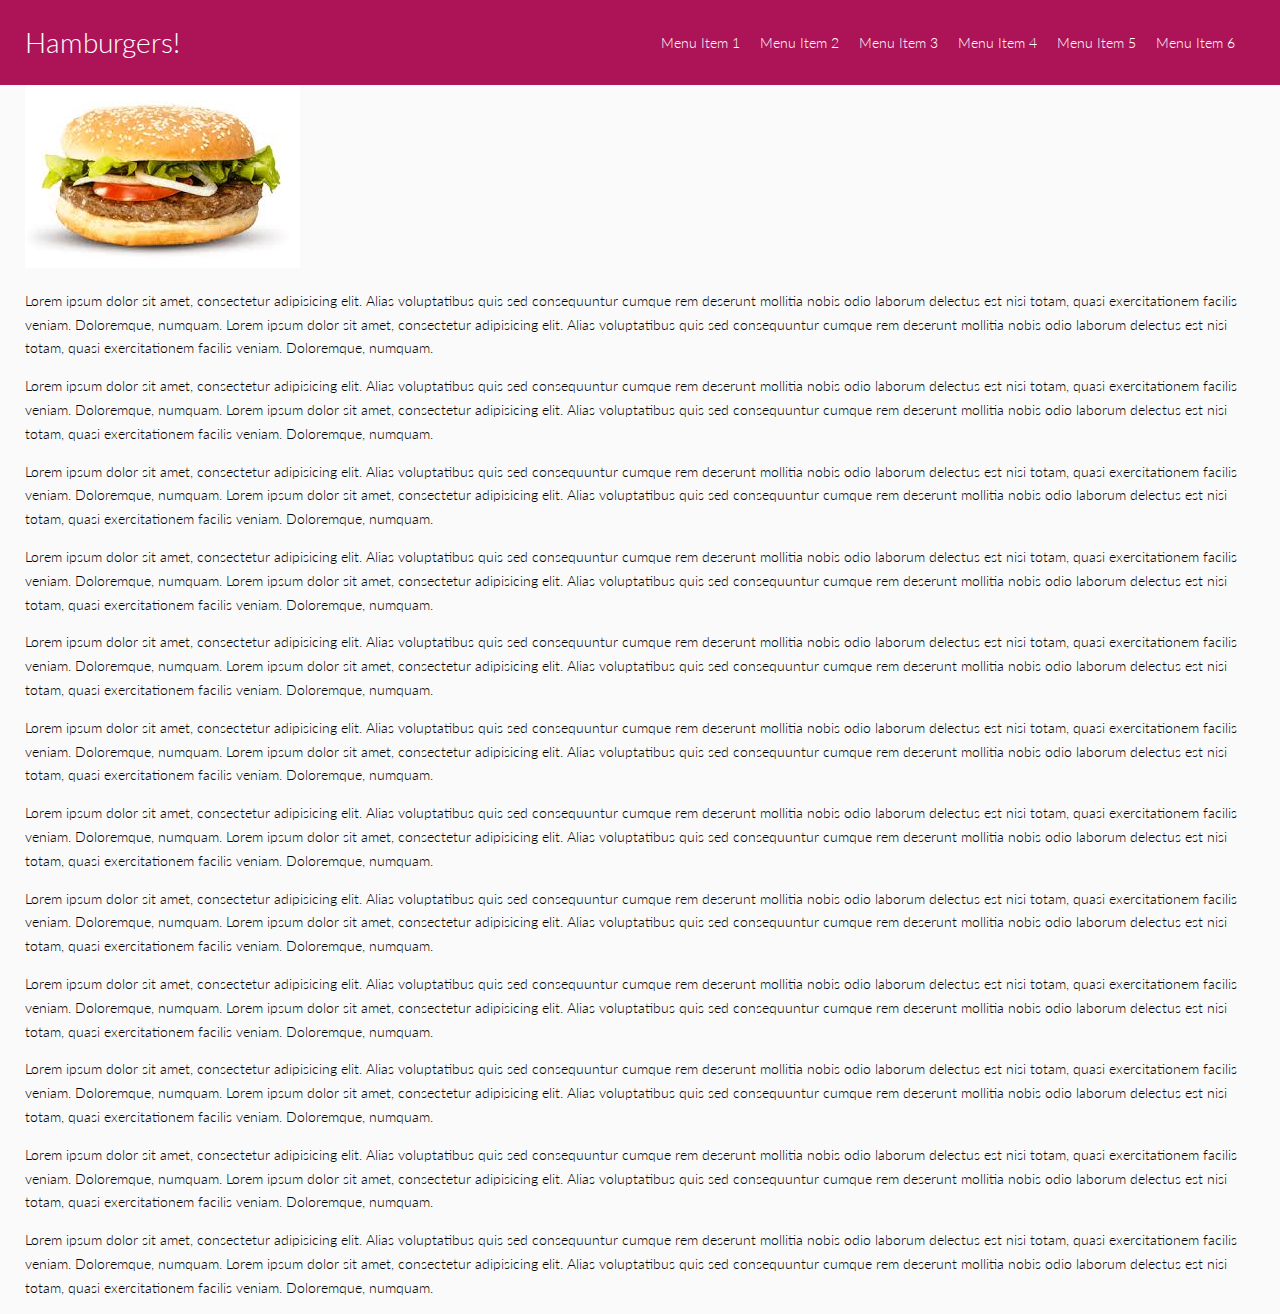
<file: hamburger/index.html>
<!DOCTYPE html>
<html lang="en">
<head>
	<meta charset="UTF-8">
	<title>Hamburgers</title>
	<link rel="stylesheet" href="http://maxcdn.bootstrapcdn.com/font-awesome/4.3.0/css/font-awesome.min.css">
	<link href='http://fonts.googleapis.com/css?family=Lato:300' rel='stylesheet' type='text/css'>
	<link rel="stylesheet" href="style.css">
</head>
<body>

	<header>
		<div class="wrapper flexParent">
			<h1>Hamburgers!</h1>
			<nav>
				<div class="fa fa-bars fa-2x js-menu"></div>
				<ul class="mainNav">
					<li><a href="#">Menu Item 1</a></li>
					<li><a href="#">Menu Item 2</a></li>
					<li><a href="#">Menu Item 3</a></li>
					<li><a href="#">Menu Item 4</a></li>
					<li><a href="#">Menu Item 5</a></li>
					<li><a href="#">Menu Item 6</a></li>
				</ul>
			</nav>
		</div>
	</header>
	
	<section>
		<div class="wrapper">

		<div class="zoomMe">
			<img src="images/burger.jpg" alt="">
		</div>
			<p>Lorem ipsum dolor sit amet, consectetur adipisicing elit. Alias voluptatibus quis sed consequuntur cumque rem deserunt mollitia nobis odio laborum delectus est nisi totam, quasi exercitationem facilis veniam. Doloremque, numquam. Lorem ipsum dolor sit amet, consectetur adipisicing elit. Alias voluptatibus quis sed consequuntur cumque rem deserunt mollitia nobis odio laborum delectus est nisi totam, quasi exercitationem facilis veniam. Doloremque, numquam.</p>

			<p>Lorem ipsum dolor sit amet, consectetur adipisicing elit. Alias voluptatibus quis sed consequuntur cumque rem deserunt mollitia nobis odio laborum delectus est nisi totam, quasi exercitationem facilis veniam. Doloremque, numquam. Lorem ipsum dolor sit amet, consectetur adipisicing elit. Alias voluptatibus quis sed consequuntur cumque rem deserunt mollitia nobis odio laborum delectus est nisi totam, quasi exercitationem facilis veniam. Doloremque, numquam.</p>

			<p>Lorem ipsum dolor sit amet, consectetur adipisicing elit. Alias voluptatibus quis sed consequuntur cumque rem deserunt mollitia nobis odio laborum delectus est nisi totam, quasi exercitationem facilis veniam. Doloremque, numquam. Lorem ipsum dolor sit amet, consectetur adipisicing elit. Alias voluptatibus quis sed consequuntur cumque rem deserunt mollitia nobis odio laborum delectus est nisi totam, quasi exercitationem facilis veniam. Doloremque, numquam.</p>

			<p>Lorem ipsum dolor sit amet, consectetur adipisicing elit. Alias voluptatibus quis sed consequuntur cumque rem deserunt mollitia nobis odio laborum delectus est nisi totam, quasi exercitationem facilis veniam. Doloremque, numquam. Lorem ipsum dolor sit amet, consectetur adipisicing elit. Alias voluptatibus quis sed consequuntur cumque rem deserunt mollitia nobis odio laborum delectus est nisi totam, quasi exercitationem facilis veniam. Doloremque, numquam.</p>

			<p>Lorem ipsum dolor sit amet, consectetur adipisicing elit. Alias voluptatibus quis sed consequuntur cumque rem deserunt mollitia nobis odio laborum delectus est nisi totam, quasi exercitationem facilis veniam. Doloremque, numquam. Lorem ipsum dolor sit amet, consectetur adipisicing elit. Alias voluptatibus quis sed consequuntur cumque rem deserunt mollitia nobis odio laborum delectus est nisi totam, quasi exercitationem facilis veniam. Doloremque, numquam.</p>

			<p>Lorem ipsum dolor sit amet, consectetur adipisicing elit. Alias voluptatibus quis sed consequuntur cumque rem deserunt mollitia nobis odio laborum delectus est nisi totam, quasi exercitationem facilis veniam. Doloremque, numquam. Lorem ipsum dolor sit amet, consectetur adipisicing elit. Alias voluptatibus quis sed consequuntur cumque rem deserunt mollitia nobis odio laborum delectus est nisi totam, quasi exercitationem facilis veniam. Doloremque, numquam.</p>

			<p>Lorem ipsum dolor sit amet, consectetur adipisicing elit. Alias voluptatibus quis sed consequuntur cumque rem deserunt mollitia nobis odio laborum delectus est nisi totam, quasi exercitationem facilis veniam. Doloremque, numquam. Lorem ipsum dolor sit amet, consectetur adipisicing elit. Alias voluptatibus quis sed consequuntur cumque rem deserunt mollitia nobis odio laborum delectus est nisi totam, quasi exercitationem facilis veniam. Doloremque, numquam.</p>

			<p>Lorem ipsum dolor sit amet, consectetur adipisicing elit. Alias voluptatibus quis sed consequuntur cumque rem deserunt mollitia nobis odio laborum delectus est nisi totam, quasi exercitationem facilis veniam. Doloremque, numquam. Lorem ipsum dolor sit amet, consectetur adipisicing elit. Alias voluptatibus quis sed consequuntur cumque rem deserunt mollitia nobis odio laborum delectus est nisi totam, quasi exercitationem facilis veniam. Doloremque, numquam.</p>

			<p>Lorem ipsum dolor sit amet, consectetur adipisicing elit. Alias voluptatibus quis sed consequuntur cumque rem deserunt mollitia nobis odio laborum delectus est nisi totam, quasi exercitationem facilis veniam. Doloremque, numquam. Lorem ipsum dolor sit amet, consectetur adipisicing elit. Alias voluptatibus quis sed consequuntur cumque rem deserunt mollitia nobis odio laborum delectus est nisi totam, quasi exercitationem facilis veniam. Doloremque, numquam.</p>

			<p>Lorem ipsum dolor sit amet, consectetur adipisicing elit. Alias voluptatibus quis sed consequuntur cumque rem deserunt mollitia nobis odio laborum delectus est nisi totam, quasi exercitationem facilis veniam. Doloremque, numquam. Lorem ipsum dolor sit amet, consectetur adipisicing elit. Alias voluptatibus quis sed consequuntur cumque rem deserunt mollitia nobis odio laborum delectus est nisi totam, quasi exercitationem facilis veniam. Doloremque, numquam.</p>

			<p>Lorem ipsum dolor sit amet, consectetur adipisicing elit. Alias voluptatibus quis sed consequuntur cumque rem deserunt mollitia nobis odio laborum delectus est nisi totam, quasi exercitationem facilis veniam. Doloremque, numquam. Lorem ipsum dolor sit amet, consectetur adipisicing elit. Alias voluptatibus quis sed consequuntur cumque rem deserunt mollitia nobis odio laborum delectus est nisi totam, quasi exercitationem facilis veniam. Doloremque, numquam.</p>

			<p>Lorem ipsum dolor sit amet, consectetur adipisicing elit. Alias voluptatibus quis sed consequuntur cumque rem deserunt mollitia nobis odio laborum delectus est nisi totam, quasi exercitationem facilis veniam. Doloremque, numquam. Lorem ipsum dolor sit amet, consectetur adipisicing elit. Alias voluptatibus quis sed consequuntur cumque rem deserunt mollitia nobis odio laborum delectus est nisi totam, quasi exercitationem facilis veniam. Doloremque, numquam.</p>


		</div>
	</section>


	<script src="https://ajax.googleapis.com/ajax/libs/jquery/1.10.2/jquery.min.js"></script>
	<script src="js/zoom-master/jquery.zoom.js"></script>
	<script src="js/main.js"></script>
	
</body>
</html>
</file>
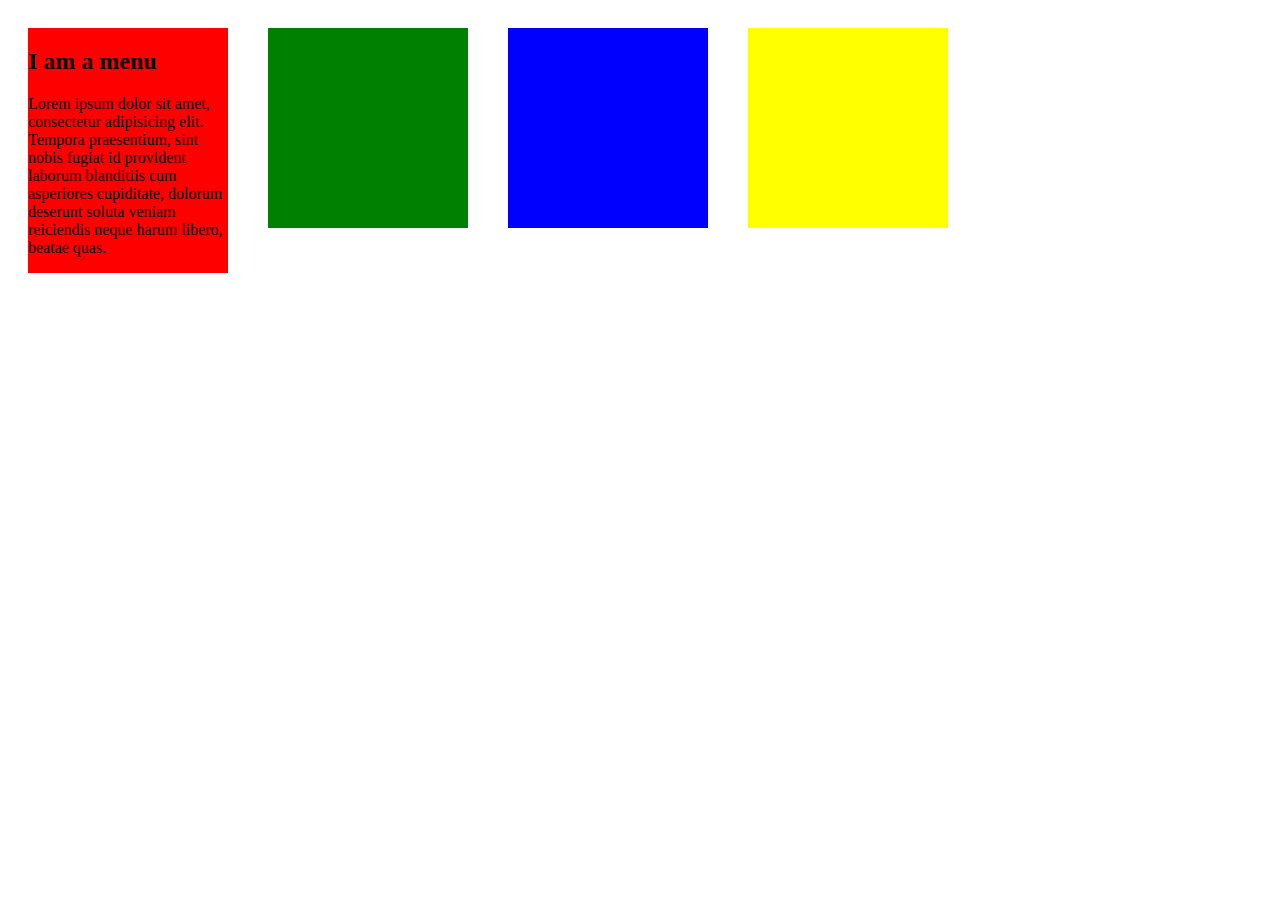
<file: js2.html>
<!doctype html>
<html lang="en">
<head>
  <meta charset="UTF-8">
  <title>jQuery One</title>
</head>
<body>



<div class="box box1">
<h2>I am a menu</h2>
<div class="box1-content">
<p>Lorem ipsum dolor sit amet, consectetur adipisicing elit. Tempora praesentium, sint nobis fugiat id provident laborum blanditiis cum asperiores cupiditate, dolorum deserunt soluta veniam reiciendis neque harum libero, beatae quas.</p>

</div>
</div>

<div class="box box2"></div>
<div class="box box3"></div>
<div class="box box4"></div>
  
<style>
  .box {
    width:200px;
    height:200px;
    margin:20px;
    float:left;
    
  }
  .box1 {
    background:red;
    height: auto;
  }

  .highlight-box {
    border: 2px solid green;
  }

  .header-background {
    background: yellow;
  }

  .box2 {background:green;}
  .box3 {background:blue;}
  .box4 {background:yellow;}
  
</style>  

<script src="http://ajax.googleapis.com/ajax/libs/jquery/1.10.1/jquery.min.js"></script>
<script>
  // Document ready start
  $(function() {
    // box selector 
    $('.box').click(function() {
      // anything we want to do once the box is clicked
      // alert("You clicked a box!");
    }); // end box clicked

    $('.box3').hover(function(){
// happens on hover
  console.log('hover on');
    }, function(){
// happens off hover
    console.log('hover off');
    })

    $('.box1').on('click', function(){
        console.log('clicked box 1')
        $('.box1').toggleClass('highlight-box');
        $(this).children('.box1-content').slideToggle();
    })

  }); // end document ready
</script>

</body>
</html>
</file>
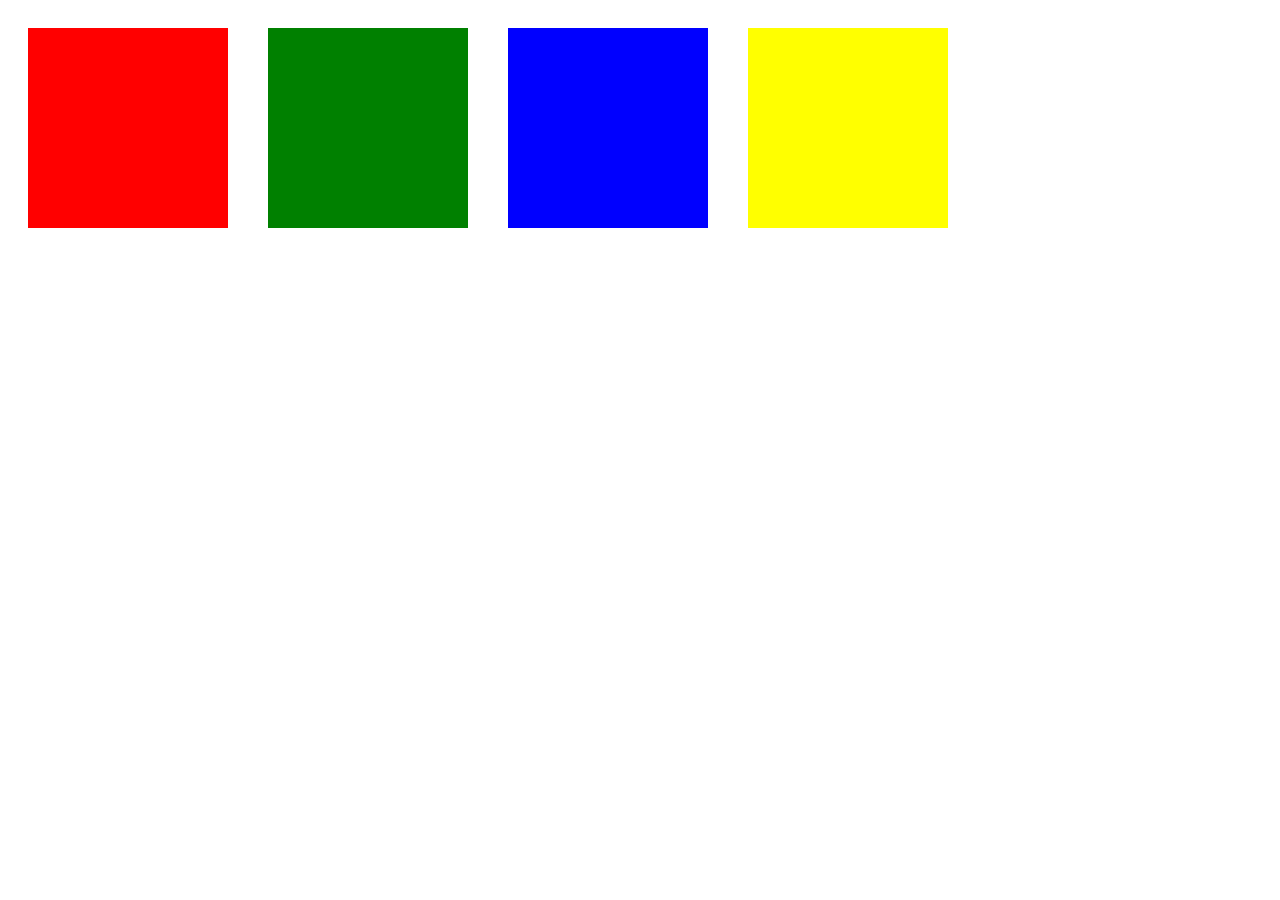
<file: js3.html>
<!doctype html>
<html lang="en">
<head>
  <meta charset="UTF-8">
  <title>jQuery </title>
</head>
<body>

<div class="box box1"></div>
<div class="box box2"></div>
<div class="box box3"></div>
<div class="box box4"></div>
  
<style>
  .box {
    width:200px;
    height:200px;
    margin:20px;
    float:left;
    
  }

  .box1 {background:red;}
  .box2 {background:green;}
  .box3 {background:blue;}
  .box4 {background:yellow;}

  .box.open {
    height:400px;
  }
</style>  

<script src="http://ajax.googleapis.com/ajax/libs/jquery/1.10.1/jquery.min.js"></script>
<script>
  $(function() {
    $('.box').click(function() {
      $(this).toggleClass('open');
    });
  });
</script>

</body>
</html>
</file>
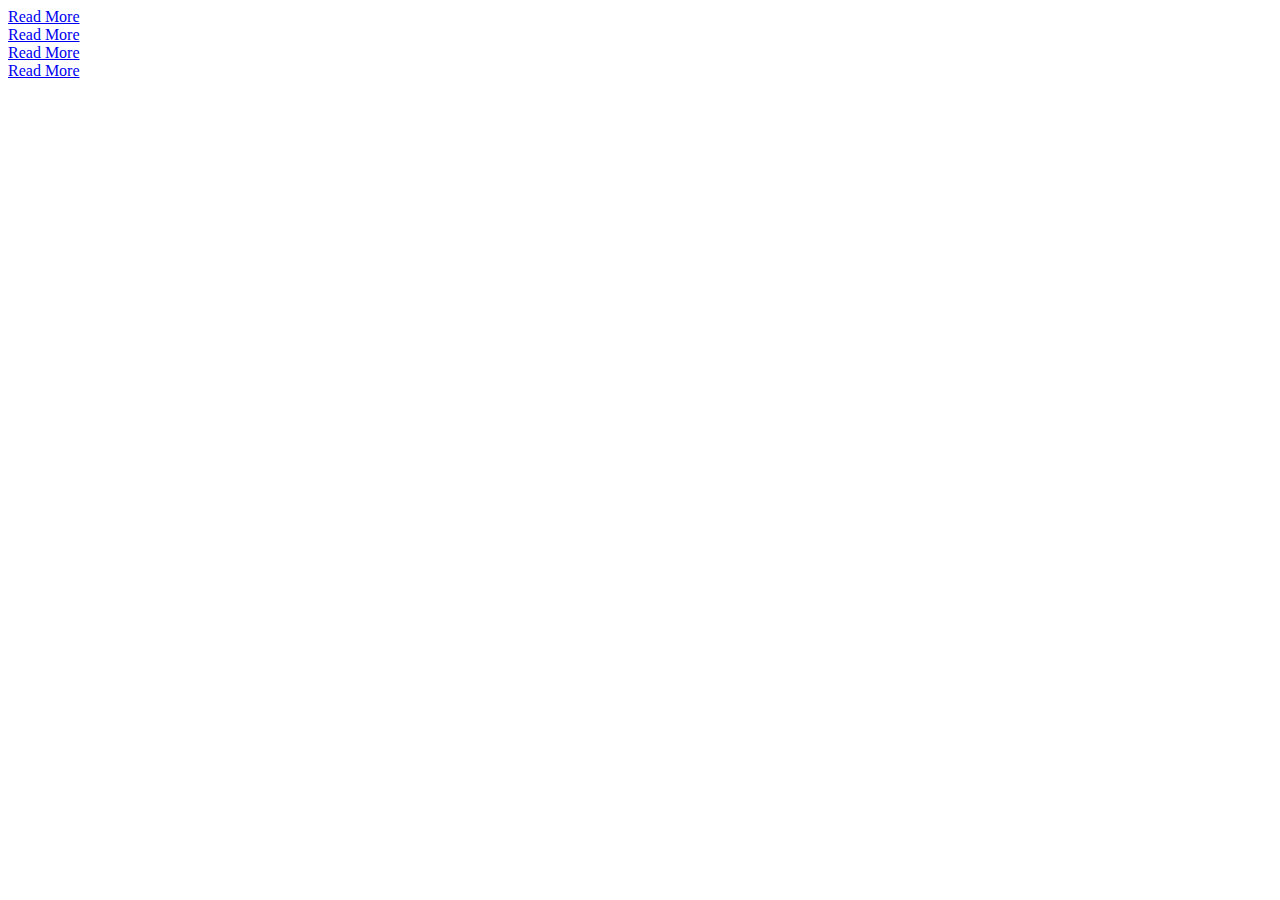
<file: js4.html>
<!doctype html>
<html lang="en">
<head>
  <meta charset="UTF-8">
  <title>jQuery </title>
</head>
<body>

<a href="#" class="readMore">Read More</a>
<div class="box box1">Lorem ipsum dolor sit amet, consectetur adipisicing elit. In, sequi qui dolor distinctio atque sapiente illo mLorem ipsum dolor sit amet, consectetur adipisicing elit. Voluptates, voluptas, perferendis, tempore, enim autem aut adipisci veritatis ipsum beatae quaerat eveniet ea nam? Fugit, inventore perferendis molestiae dolorum iusto consectetur.Lorem ipsum dolor sit amet, consectetur adipisicing elit. Voluptates, voluptas, perferendis, tempore, enim autem aut adipisci veritatis ipsum beatae quaerat eveniet ea nam? Fugit, inventore perferendis molestiae dolorum iusto consectetur.axime maiores assumenda aperiam. Quibusdam nisi officia porro obcaecati fuga aliquam saepe assumenda cupiditate.</div>



<a href="#" class="readMore">Read More</a>
<div class="box box2">Lorem ipsum dolor sit amet, consectetur adipisicing elit. Laboriosam, ut cupiditate ipsam esse. At, possimus, teneLorem ipsum dolor sit amet, consectetur adipisicing elit. Voluptates, voluptas, perferendis, tempore, enim autem aut adipisci veritatis ipsum beatae quaerat eveniet ea nam? Fugit, inventore perferendis molestiae dolorum iusto consectetur.Lorem ipsum dolor sit amet, consectetur adipisicing elit. Voluptates, voluptas, perferendis, tempore, enim autem aut adipisci veritatis ipsum beatae quaerat eveniet ea nam? Fugit, inventore perferendis molestiae dolorum iusto consectetur.Lorem ipsum dolor sit amet, consectetur adipisicing elit. Voluptates, voluptas, perferendis, tempore, enim autem aut adipisci veritatis ipsum beatae quaerat eveniet ea nam? Fugit, inventore perferendis molestiae dolorum iusto consectetur.tur consequatur voluptates nihil magnam officia vero illo nisi unde adipisci deserunt ipsum dolore dolor.</div>



<a href="#" class="readMore">Read More</a>
<div class="box box3">Lorem ipsum dolor sit amet, consectetur adipisicing elit. Totam, nisi, unde, aspernatur facere ipsa repellendus labore ipsum ab magnam natus quibusdam qui ratione nulla veritatis possimus? Dolorem magni culpa sequi.Lorem ipsum dolor sit amet, consectetur adipisicing elit. Voluptates, voluptas, perferendis, tempore, enim autem aut adipisci veritatis ipsum beatae quaerat eveniet ea nam? Fugit, inventore perferendis molestiae dolorum iusto consectetur.Lorem ipsum dolor sit amet, consectetur adipisicing elit. Voluptates, voluptas, perferendis, tempore, enim autem aut adipisci veritatis ipsum beatae quaerat eveniet ea nam? Fugit, inventore perferendis molestiae dolorum iusto consectetur.Lorem ipsum dolor sit amet, consectetur adipisicing elit. Voluptates, voluptas, perferendis, tempore, enim autem aut adipisci veritatis ipsum beatae quaerat eveniet ea nam? Fugit, inventore perferendis molestiae dolorum iusto consectetur.Lorem ipsum dolor sit amet, consectetur adipisicing elit. Voluptates, voluptas, perferendis, tempore, enim autem aut adipisci veritatis ipsum beatae quaerat eveniet ea nam? Fugit, inventore perferendis molestiae dolorum iusto consectetur.Lorem ipsum dolor sit amet, consectetur adipisicing elit. Voluptates, voluptas, perferendis, tempore, enim autem aut adipisci veritatis ipsum beatae quaerat eveniet ea nam? Fugit, inventore perferendis molestiae dolorum iusto consectetur.</div>



<a href="#" class="readMore">Read More</a>
<div class="box box4">Lorem ipsum dolor sit amet, consectetur adipisicing elit. Voluptates, voluptas, perferendis, tempore, enim autem aut adipisci veritatis ipsum beatae quaerat eveniet ea nam? Fugit, inventore perferendis molestiae dolorum iusto consectetur.Lorem ipsum dolor sit amet, consectetur adipisicing elit. Voluptates, voluptas, perferendis, tempore, enim autem aut adipisci veritatis ipsum beatae quaerat eveniet ea nam? Fugit, inventore perferendis molestiae dolorum iusto consectetur.Lorem ipsum dolor sit amet, consectetur adipisicing elit. Voluptates, voluptas, perferendis, tempore, enim autem aut adipisci veritatis ipsum beatae quaerat eveniet ea nam? Fugit, inventore perferendis molestiae dolorum iusto consectetur.Lorem ipsum dolor sit amet, consectetur adipisicing elit. Voluptates, voluptas, perferendis, tempore, enim autem aut adipisci veritatis ipsum beatae quaerat eveniet ea nam? Fugit, inventore perferendis molestiae dolorum iusto consectetur.</div>



  
<style>
  a {
    display: block;
    width:100%;
  }
  .box {
    margin:20px;
    display:none;
  }

  .box1 {background:red;}
  .box2 {background:green;}
  .box3 {background:blue;}
  .box4 {background:yellow;}

  .box.open {
    display: block;
  }

</style>  

<script src="http://ajax.googleapis.com/ajax/libs/jquery/1.10.1/jquery.min.js"></script>
<script>
  $(function() {
    $('a.readMore').click(function() {
      $('.open').removeClass('open');
      $(this).next().toggleClass('open');
    });
  });
</script>

</body>
</html>
</file>
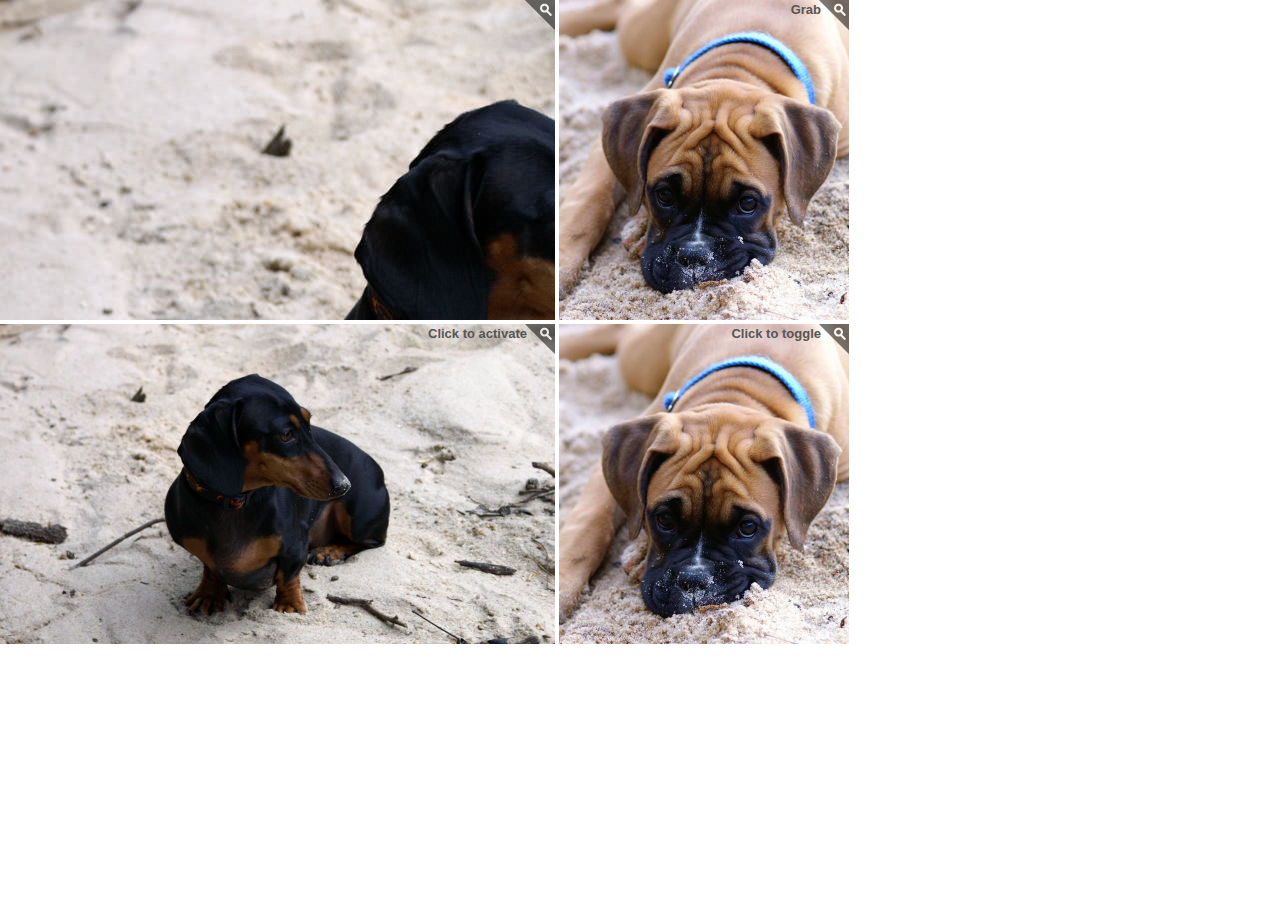
<file: hamburger/js/zoom-master/demo.html>
<!DOCTYPE html>
<html>
<head>
	<meta charset='utf-8'/>
	<title>jQuery Zoom Demo</title>
	<style>
		/* styles unrelated to zoom */
		* { border:0; margin:0; padding:0; }
		p { position:absolute; top:3px; right:28px; color:#555; font:bold 13px/1 sans-serif;}

		/* these styles are for the demo, but are not required for the plugin */
		.zoom {
			display:inline-block;
			position: relative;
		}
		
		/* magnifying glass icon */
		.zoom:after {
			content:'';
			display:block; 
			width:33px; 
			height:33px; 
			position:absolute; 
			top:0;
			right:0;
			background:url(icon.png);
		}

		.zoom img {
			display: block;
		}

		.zoom img::selection { background-color: transparent; }

		#ex2 img:hover { cursor: url(grab.cur), default; }
		#ex2 img:active { cursor: url(grabbed.cur), default; }
	</style>
	<script src='http://ajax.googleapis.com/ajax/libs/jquery/1.10.2/jquery.min.js'></script>
	<script src='jquery.zoom.js'></script>
	<script>
		$(document).ready(function(){
			$('#ex1').zoom();
			$('#ex2').zoom({ on:'grab' });
			$('#ex3').zoom({ on:'click' });			 
			$('#ex4').zoom({ on:'toggle' });
		});
	</script>
</head>
<body>
	<span class='zoom' id='ex1'>
		<img src='daisy.jpg' width='555' height='320' alt='Daisy on the Ohoopee'/>
		<p>Hover</p>
	</span>
	<span class='zoom' id='ex2'>
		<img src='roxy.jpg' width='290' height='320' alt='Roxy on the Ohoopee'/>
		<p>Grab</p>
	</span>
	<span class='zoom' id='ex3'>
		<img src='daisy.jpg' width='555' height='320' alt='Daisy on the Ohoopee'/>
		<p>Click to activate</p>
	</span>
	<span class='zoom' id='ex4'>
		<img src='roxy.jpg' width='290' height='320' alt='Roxy on the Ohoopee'/>
		<p>Click to toggle</p>
	</span>
</body>
</html>
</file>
<file: hamburger/style.css>
article,aside,details,figcaption,figure,footer,header,hgroup,nav,section,summary{display:block;}audio,canvas,video{display:inline-block;}audio:not([controls]){display:none;height:0;}[hidden]{display:none;}html{font-family:sans-serif;-webkit-text-size-adjust:100%;-ms-text-size-adjust:100%;}a:focus{outline:thin dotted;}a:active,a:hover{outline:0;}h1{font-size:2em;}abbr[title]{border-bottom:1px dotted;}b,strong{font-weight:700;}dfn{font-style:italic;}mark{background:#ff0;color:#000;}code,kbd,pre,samp{font-family:monospace, serif;font-size:1em;}pre{white-space:pre-wrap;word-wrap:break-word;}q{quotes:\201C \201D \2018 \2019;}small{font-size:80%;}sub,sup{font-size:75%;line-height:0;position:relative;vertical-align:baseline;}sup{top:-.5em;}sub{bottom:-.25em;}img{border:0;}svg:not(:root){overflow:hidden;}fieldset{border:1px solid silver;margin:0 2px;padding:.35em .625em .75em;}button,input,select,textarea{font-family:inherit;font-size:100%;margin:0;}button,input{line-height:normal;}button,html input[type=button],/* 1 */
input[type=reset],input[type=submit]{-webkit-appearance:button;cursor:pointer;}button[disabled],input[disabled]{cursor:default;}input[type=checkbox],input[type=radio]{box-sizing:border-box;padding:0;}input[type=search]{-webkit-appearance:textfield;-moz-box-sizing:content-box;-webkit-box-sizing:content-box;box-sizing:content-box;}input[type=search]::-webkit-search-cancel-button,input[type=search]::-webkit-search-decoration{-webkit-appearance:none;}textarea{overflow:auto;vertical-align:top;}table{border-collapse:collapse;border-spacing:0;}body,figure{margin:0;}legend,button::-moz-focus-inner,input::-moz-focus-inner{border:0;padding:0;}

.clearfix:after {visibility: hidden; display: block; font-size: 0; content: " "; clear: both; height: 0; }

* { -moz-box-sizing: border-box; -webkit-box-sizing: border-box; box-sizing: border-box; }

html {
	font-size: 62.5%;
}

body {
	font-size: 1.4rem;
	line-height: 1.7;
	font-family: 'Lato';
	font-weight: 300;
	background: #FAFAFA;
}



h1 {
	font-family: 'Lato';
	font-weight: 300;
}

a {
	color: white;
	text-decoration: none;
}

header {
	background: #AD1457;
}

.zoomMe img {
	max-width: 300px;
}

.zoomMe {
	max-width: 300px;
}

.wrapper {
	max-width: 1280px;
	margin: 0 auto;
	padding: 0 25px;
}

.flexParent {
	display: flex;
	align-items: center;
	justify-content: space-between;
	color: white;
}

ul.mainNav {
	margin: 0;
	padding: 0;
	list-style: none;
	display: flex;
}

.showNav {
	display: flex !important;
}

ul.mainNav li {
	margin-right: 2rem;
}

ul.mainNav a {
	display: inline-block;
	height: 100%;
}

.fa {
	display: none;
	cursor: pointer;
}

@media (max-width: 767px) {

	ul.mainNav {
		position: fixed;
		top: 0;
		left: 0;
		height: 100%;
		width: 100%;
		background: rgba(255,255,255,0.8);
		display: none;
		flex-flow: column wrap;
		text-align: center;
		justify-content: space-around;
	}

	ul.mainNav li {
		padding: 25px 0;
		font-size: 2rem;
	}

	ul.mainNav a {
		color: rgba(0,0,0,0.8);
	}
	
	.fa {
		display: inline-block;
	}


}
</file>
